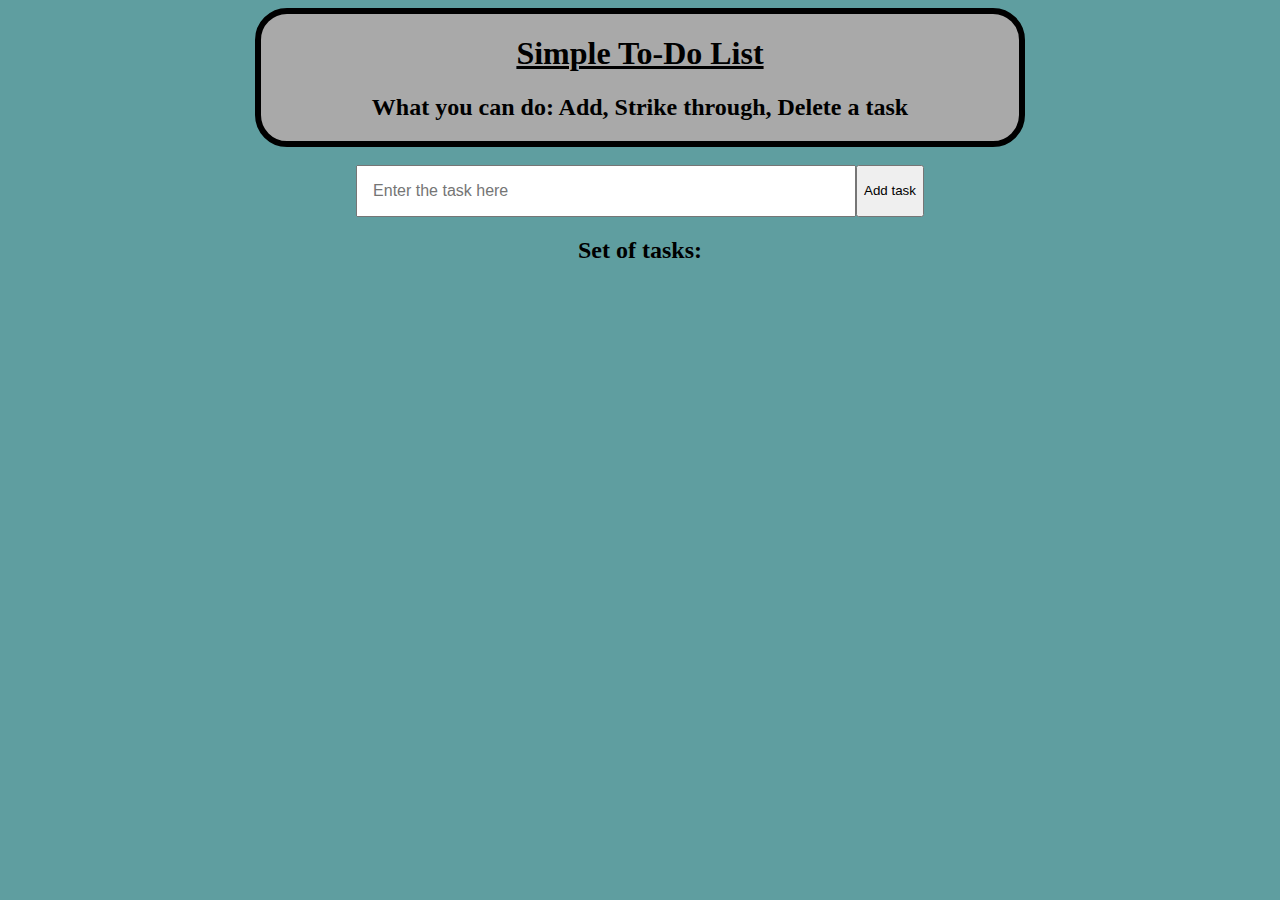
<file: index.html>
<!DOCTYPE html>
<html lang="en">
<head>
<meta charset="UTF-8">
<meta name="viewport" content="width=device-width, initial-scale=1.0">
<title>Document</title>
<link rel="stylesheet" href="styles.css">
</head>
<body>
<div class="mainheading">
<h1><u>Simple To-Do List</u></h1>
<h2>What you can do: Add, Strike through, Delete a task</h2>
</div>
<br>
<div class="entertask">
<input type="text" id="enter_task" placeholder="Enter the task here">
<button onclick="submittask()">Add task</button>
</div>
<div class="set_of_tasks">
<h2>Set of tasks:</h2>
</div>
<div>
<ul id="tasklist">
</ul>
</div>
<script src="enginerun.js"></script>
</body>
</html>
</file>
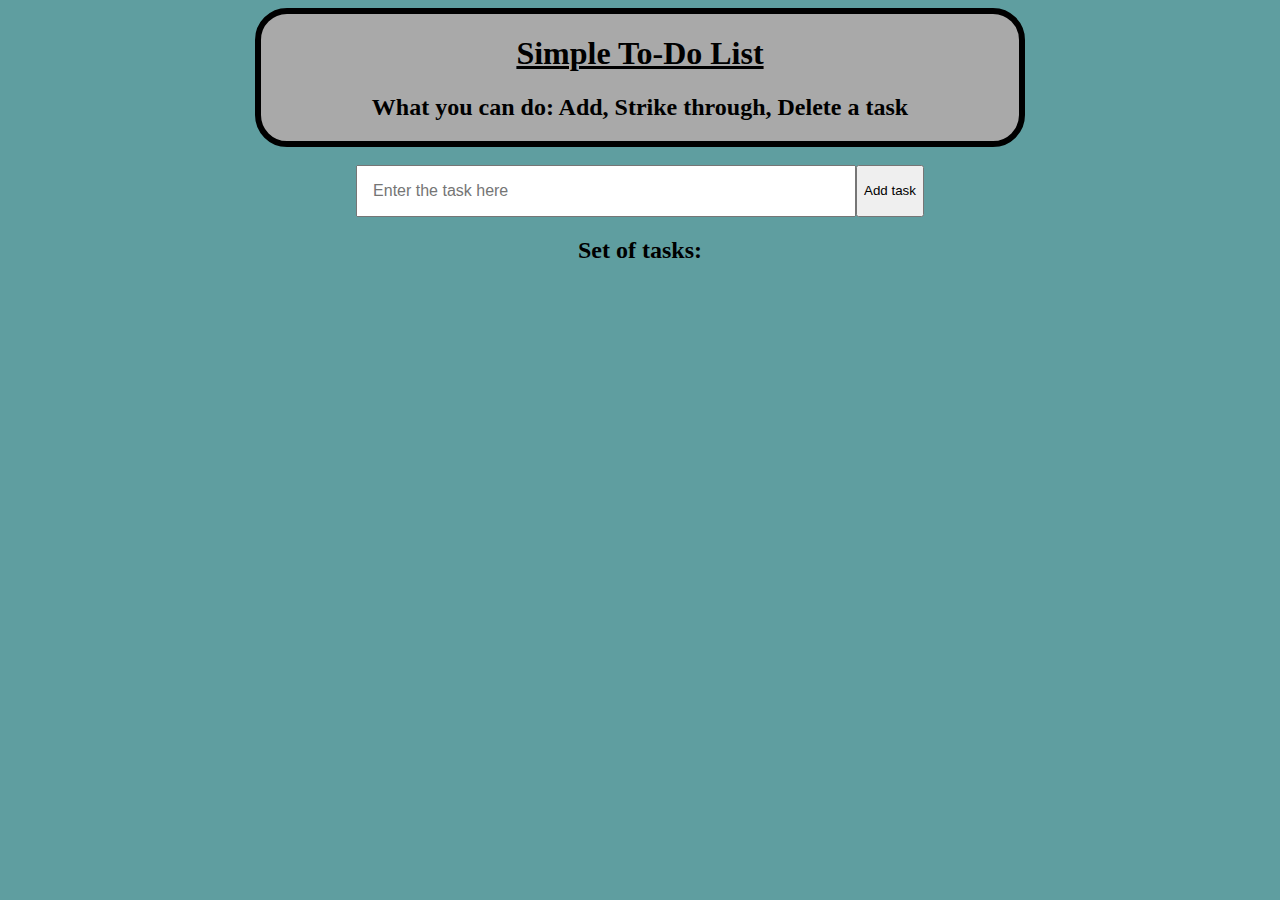
<file: home.html>
<!DOCTYPE html>
<html lang="en">
<head>
<meta charset="UTF-8">
<meta name="viewport" content="width=device-width, initial-scale=1.0">
<title>Document</title>
<link rel="stylesheet" href="styles.css">
</head>
<body>
<div class="mainheading">
<h1><u>Simple To-Do List</u></h1>
<h2>What you can do: Add, Strike through, Delete a task</h2>
</div>
<br>
<div class="entertask">
<input type="text" id="enter_task" placeholder="Enter the task here">
<button onclick="submittask()">Add task</button>
</div>
<div class="set_of_tasks">
<h2>Set of tasks:</h2>
</div>
<div>
<ul id="tasklist">
</ul>
</div>
<script src="enginerun.js"></script>
</body>
</html>
</file>
<file: styles.css>
body {
    background-color: cadetblue;
}
.mainheading {
    text-align: center;
    background-color: darkgrey;
    border: 0.5vw solid;
    border-radius: 2rem;
    width: 60%;
    margin: 0 auto;
}

.entertask{
    display: flex;
    justify-content: center;
}
#enter_task {
    padding: 15px 15px;
    font-size: 1rem;
    height: auto;
    width: 100%;
    max-width: 500px;
    box-sizing: border-box;
}
#tasklist {
    list-style-type: none; /* removes default bullets */
    padding: 0;
    margin-top: 20px;
  }
  
  #tasklist li {
    background-color: #fff;
    padding: 10px 15px;
    margin: 8px auto;
    border-radius: 8px;
    width: 60%;
    font-size: 1.1rem;
    display: flex;
    justify-content: space-between;
    align-items: center;
    box-shadow: 0 2px 5px rgba(0,0,0,0.1);
  }
  
  #tasklist button {
    background-color: red;
    color: white;
    border: none;
    padding: 5px 10px;
    border-radius: 5px;
    cursor: pointer;
  }

  .completed {
    text-decoration: line-through;
    color: gray;
    opacity: 0.5;
  }

  .set_of_tasks {
    text-align: center;
  }
</file>
